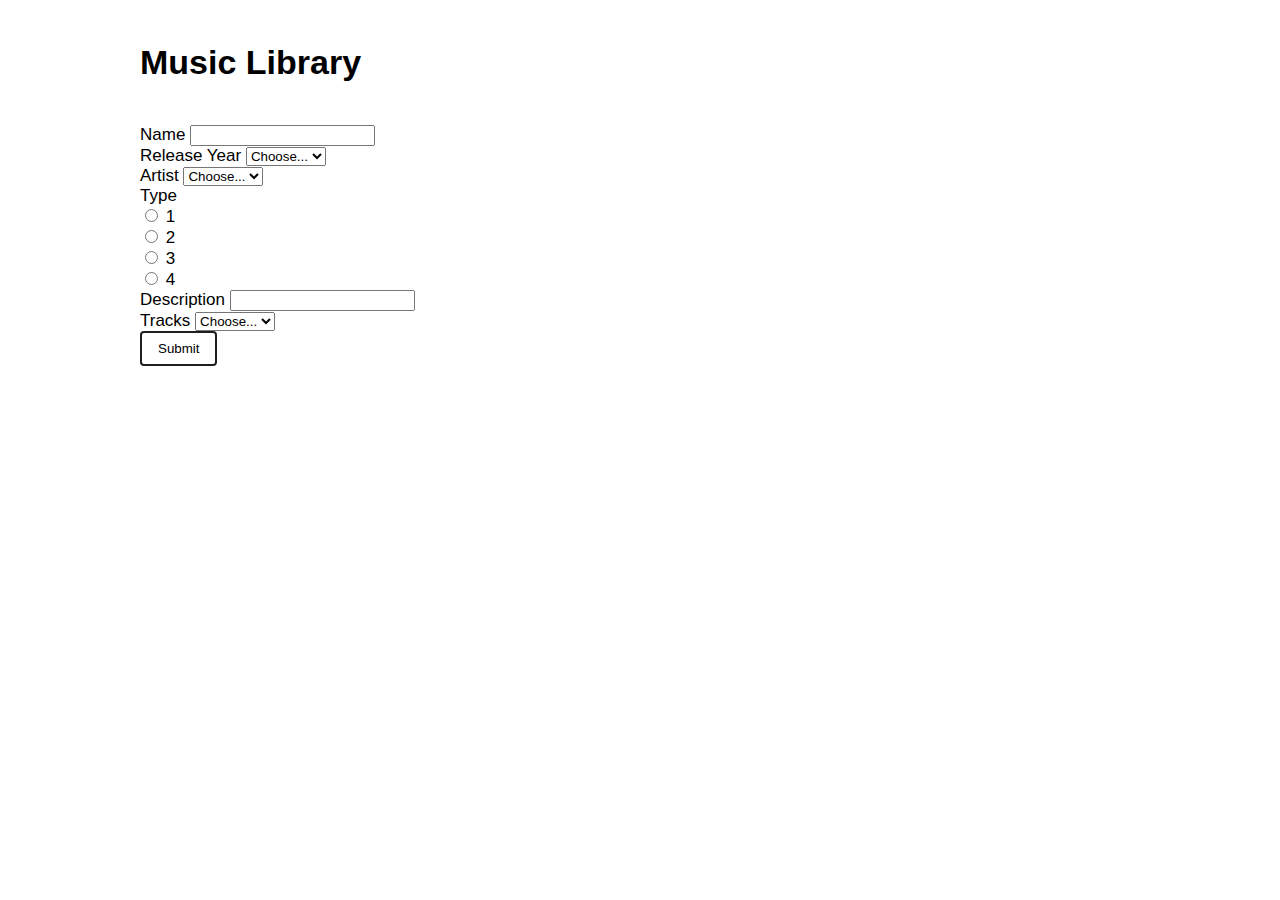
<file: templates/addMusic.html>
<!DOCTYPE html>
<html lang="en">
<meta charset="UTF-8">
<head>
    <meta name="viewport" content="width=device-width, initial-scale=1.0"/>
    <title>Music Library</title>
    <link href="https://cdn.jsdelivr.net/npm/bootstrap@5.1.1/dist/css/bootstrap.min.css" rel="stylesheet"
          integrity="sha384-F3w7mX95PdgyTmZZMECAngseQB83DfGTowi0iMjiWaeVhAn4FJkqJByhZMI3AhiU" crossorigin="anonymous">
    <script src="https://cdn.jsdelivr.net/npm/bootstrap@5.1.1/dist/js/bootstrap.bundle.min.js"
            integrity="sha384-/bQdsTh/da6pkI1MST/rWKFNjaCP5gBSY4sEBT38Q/9RBh9AH40zEOg7Hlq2THRZ"
            crossorigin="anonymous"></script>
    <link href="https://fonts.googleapis.com/css2?family=Montserrat+Alternates:wght@300&display=swap" rel="stylesheet">
    <link rel="stylesheet" href="/static/css/schema.css"/>
<body>

<h1>Music Library</h1>
<br>

<form class="row g-3">
    <div class="col-md-6">
        <label for="inputName" class="form-label">Name</label>
        <input type="name" class="form-control" id="inputName">
    </div>
    <div class="col-md-4">
        <label for="chooseYear" class="form-label">Release Year</label>
        <select id="chooseYear" class="form-select">
            <option selected>Choose...</option>
            <option>1</option>
            <option>2</option>
            <option>3</option>
            <option>4</option>
            <option>5</option>
            <option>6</option>
        </select>
    </div>
    </div>
    </div>
        <div class="col-md-6">
            <label for="chooseArtist" class="form-label">Artist</label>
            <select id="chooseArtist" class="form-select">
                <option selected>Choose...</option>
                <option>1</option>
                <option>2</option>
                <option>3</option>
                <option>4</option>
                <option>5</option>
                <option>6</option>
            </select>
        </div>
    </div>
    <div class="col-md-6">
        <label for="radioType" class="form-label">Type</label>
        <br>
        <div class="form-check form-check-inline">
            <input class="form-check-input" type="radio" name="inlineRadioOptions" id="inlineRadio1" value="option1">
            <label class="form-check-label" for="inlineRadio1">1</label>
        </div>
        <div class="form-check form-check-inline">
            <input class="form-check-input" type="radio" name="inlineRadioOptions" id="inlineRadio2" value="option2">
            <label class="form-check-label" for="inlineRadio2">2</label>
        </div>
        <div class="form-check form-check-inline">
            <input class="form-check-input" type="radio" name="inlineRadioOptions" id="inlineRadio3" value="option3">
            <label class="form-check-label" for="inlineRadio3">3</label>
        </div>
        <div class="form-check form-check-inline">
            <input class="form-check-input" type="radio" name="inlineRadioOptions" id="inlineRadio4" value="option4">
            <label class="form-check-label" for="inlineRadio3">4</label>
        </div>
    </div>
    <div class="col-md-6">
        <label for="inputDescription" class="form-label">Description</label>
        <input type="text" class="form-control" id="inputDescription">
    </div>
    <div class="col-md-4">
        <label for="inputTracks" class="form-label">Tracks</label>
        <select id="inputTracks" class="form-select">
            <option selected>Choose...</option>
            <option>1</option>
            <option>2</option>
            <option>3</option>
            <option>4</option>
            <option>5</option>
            <option>6</option>

        </select>
    </div>

    <div class="col-12">
        <button type="submit" class="form__submit">Submit</button>
    </div>
</form>





<script src="https://cdn.jsdelivr.net/npm/@popperjs/core@2.9.3/dist/umd/popper.min.js"
        integrity="sha384-W8fXfP3gkOKtndU4JGtKDvXbO53Wy8SZCQHczT5FMiiqmQfUpWbYdTil/SxwZgAN"
        crossorigin="anonymous"></script>
<script src="https://cdn.jsdelivr.net/npm/bootstrap@5.1.1/dist/js/bootstrap.min.js"
        integrity="sha384-skAcpIdS7UcVUC05LJ9Dxay8AXcDYfBJqt1CJ85S/CFujBsIzCIv+l9liuYLaMQ/"
        crossorigin="anonymous"></script>
</body>
</html>
</file>
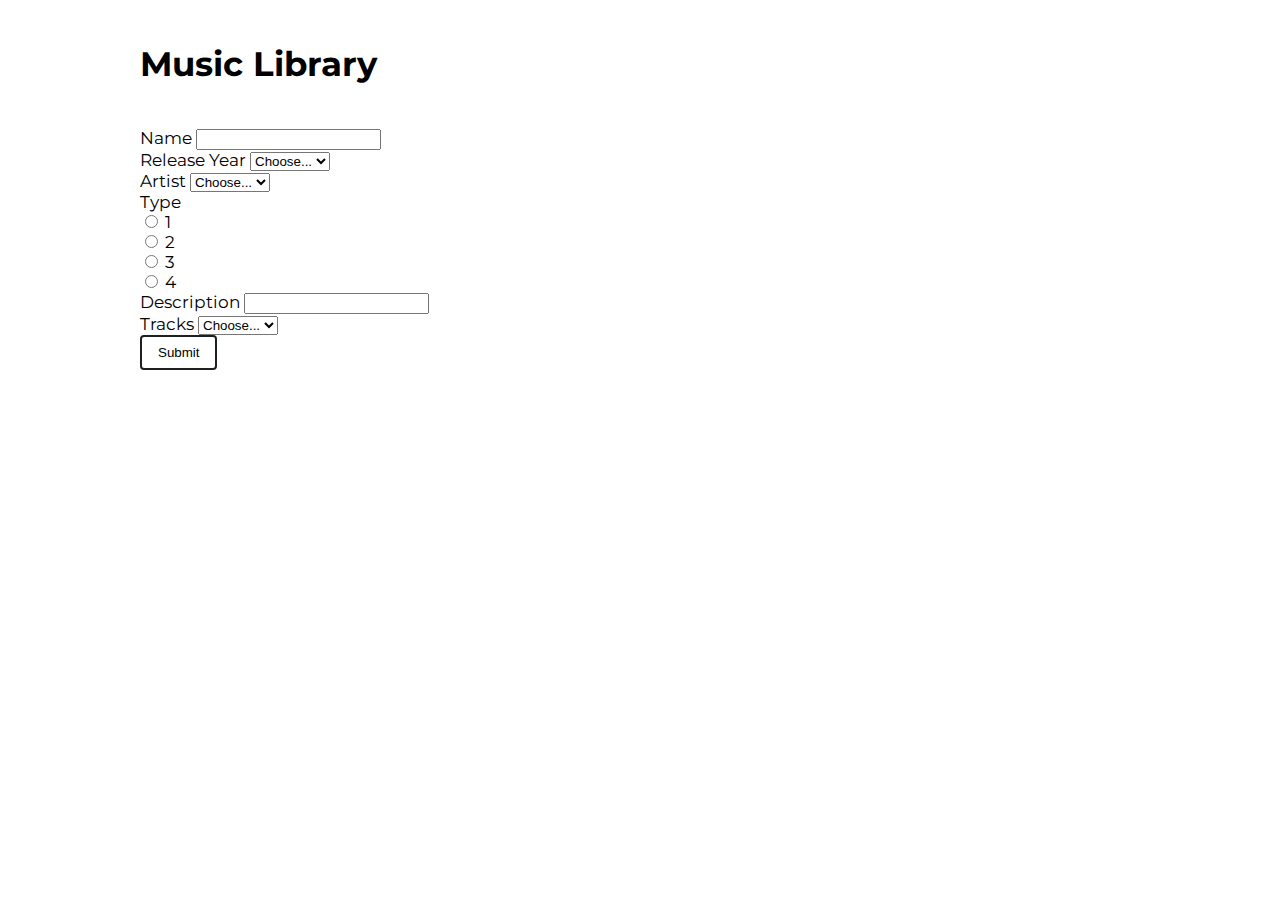
<file: templates/form.html>
<!DOCTYPE html>
<html lang="en">
<meta charset="UTF-8">
<head>
    <meta name="viewport" content="width=device-width, initial-scale=1.0"/>
    <title>Music Library</title>
    <link href="https://cdn.jsdelivr.net/npm/bootstrap@5.1.1/dist/css/bootstrap.min.css" rel="stylesheet"
          integrity="sha384-F3w7mX95PdgyTmZZMECAngseQB83DfGTowi0iMjiWaeVhAn4FJkqJByhZMI3AhiU" crossorigin="anonymous">
    <script src="https://cdn.jsdelivr.net/npm/bootstrap@5.1.1/dist/js/bootstrap.bundle.min.js"
            integrity="sha384-/bQdsTh/da6pkI1MST/rWKFNjaCP5gBSY4sEBT38Q/9RBh9AH40zEOg7Hlq2THRZ"
            crossorigin="anonymous"></script>
        <link href="https://fonts.googleapis.com/css?family=Montserrat:400,700" rel="stylesheet" type="text/css" />
    <link rel="stylesheet" href="/static/css/schema.css"/>
<body>

<h1>Music Library</h1>
<br>

<form class="row g-3">
    <div class="col-md-6">
        <label for="inputName" class="form-label">Name</label>
        <input type="name" class="form-control" id="inputName">
    </div>
    <div class="col-md-4">
        <label for="chooseYear" class="form-label">Release Year</label>
        <select id="chooseYear" class="form-select">
            <option selected>Choose...</option>
            <option>1</option>
            <option>2</option>
            <option>3</option>
            <option>4</option>
            <option>5</option>
            <option>6</option>
        </select>
    </div>
    </div>
    </div>
        <div class="col-md-6">
            <label for="chooseArtist" class="form-label">Artist</label>
            <select id="chooseArtist" class="form-select">
                <option selected>Choose...</option>
                <option>1</option>
                <option>2</option>
                <option>3</option>
                <option>4</option>
                <option>5</option>
                <option>6</option>
            </select>
        </div>
    </div>
    <div class="col-md-6">
        <label for="radioType" class="form-label">Type</label>
        <br>
        <div class="form-check form-check-inline">
            <input class="form-check-input" type="radio" name="inlineRadioOptions" id="inlineRadio1" value="option1">
            <label class="form-check-label" for="inlineRadio1">1</label>
        </div>
        <div class="form-check form-check-inline">
            <input class="form-check-input" type="radio" name="inlineRadioOptions" id="inlineRadio2" value="option2">
            <label class="form-check-label" for="inlineRadio2">2</label>
        </div>
        <div class="form-check form-check-inline">
            <input class="form-check-input" type="radio" name="inlineRadioOptions" id="inlineRadio3" value="option3">
            <label class="form-check-label" for="inlineRadio3">3</label>
        </div>
        <div class="form-check form-check-inline">
            <input class="form-check-input" type="radio" name="inlineRadioOptions" id="inlineRadio4" value="option4">
            <label class="form-check-label" for="inlineRadio3">4</label>
        </div>
    </div>
    <div class="col-md-6">
        <label for="inputDescription" class="form-label">Description</label>
        <input type="text" class="form-control" id="inputDescription">
    </div>
    <div class="col-md-4">
        <label for="inputTracks" class="form-label">Tracks</label>
        <select id="inputTracks" class="form-select">
            <option selected>Choose...</option>
            <option>1</option>
            <option>2</option>
            <option>3</option>
            <option>4</option>
            <option>5</option>
            <option>6</option>

        </select>
    </div>

    <div class="col-12">
        <button type="submit" class="form__submit">Submit</button>
    </div>
</form>





<script src="https://cdn.jsdelivr.net/npm/@popperjs/core@2.9.3/dist/umd/popper.min.js"
        integrity="sha384-W8fXfP3gkOKtndU4JGtKDvXbO53Wy8SZCQHczT5FMiiqmQfUpWbYdTil/SxwZgAN"
        crossorigin="anonymous"></script>
<script src="https://cdn.jsdelivr.net/npm/bootstrap@5.1.1/dist/js/bootstrap.min.js"
        integrity="sha384-skAcpIdS7UcVUC05LJ9Dxay8AXcDYfBJqt1CJ85S/CFujBsIzCIv+l9liuYLaMQ/"
        crossorigin="anonymous"></script>
</body>
</html>
</file>
<file: static/css/schema.css>
html {
  font-size: 17px;
}

body {
  font-family: 'Montserrat', sans-serif !important;
  max-width: 1000px;
  margin: 0 auto;
  padding: 20px;
}

#year{
  margin: 5px;
  padding: 10px 5px;
}

#artist{
  margin: 5px;
  padding: 10px 5px;
}

.form__fieldset {
  padding: 30px 20px;
}

.form__fieldset:not(:last-of-type) {
  border-bottom: 1px solid rgba(0, 0, 0, 0.1);
}

.form__input {
  font-size: 1rem;
}

.form__select {
  padding: 4px 2px;
}

.form__label {
  margin-right: 20px;
}

.form__submit {
  padding: 8px 16px;
  background-color: unset;
  border: 2px solid #1c2023;
  border-radius: 4px;
  cursor: pointer;
  float: left;
}

.form__submit:hover {
  background-color: #1c2023;
  color: white;
}
</file>
